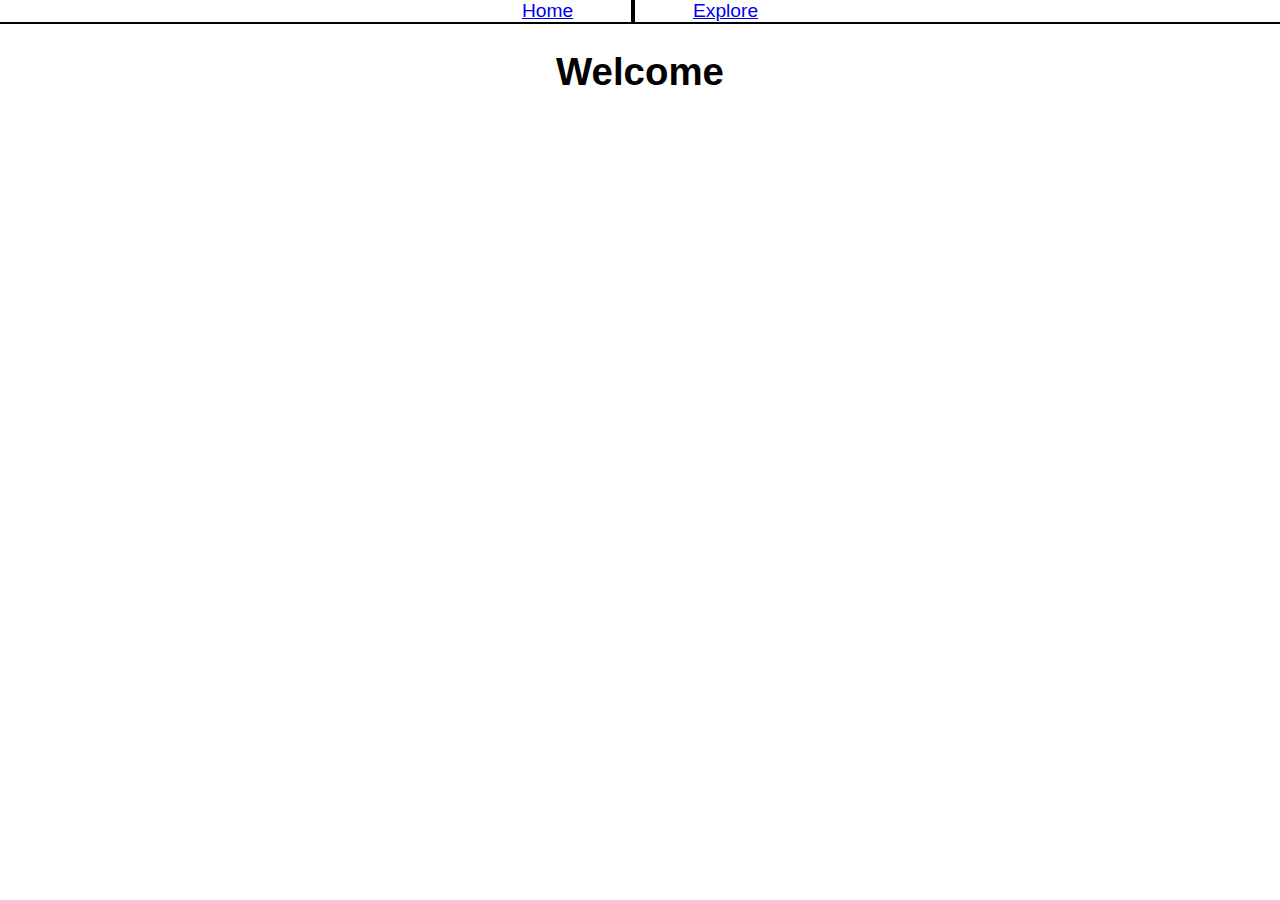
<file: explore/index.html>
<!DOCTYPE html>
<html lang="en">
<head>
    <meta charset="UTF-8">
    <meta http-equiv="X-UA-Compatible" content="IE=edge">
    <meta name="viewport" content="width=device-width, initial-scale=1.0">
    <title>Explore</title>
    <link rel="stylesheet" href="../assets/css/common.css">
</head>
<body>
    <header>
        <a href="../">Home</a>
        <a href="./">Explore</a>
    </header>
    <main>
        <h1>Welcome</h1>
        <div id="recent-drawings"></div>
    </main>
</body>
</file>
<file: assets/css/common.css>
﻿html, body {
    margin: 0;
    padding: 0;
}

:root {
    text-align: center;
    font: 1.2em sans-serif;
    --border-length: 2px;

    height: 100%;
}

header {
    display: flex;
    align-items: center;
    align-content: center;
    justify-content: center;
    flex-direction: row;
    border-bottom: var(--border-length) solid black;
}

header > * {
    flex-grow: 0.1;
}

header > :first-child {
    border-right: var(--border-length) solid black;
}

header > :last-child {
    border-left: var(--border-length) solid black;
}

#titlebar {
    flex-grow: 2;
    border: 0;
    margin: 0 0.5em;
}

main {
    margin: 0 20px;
    height: 100%;
}
</file>
